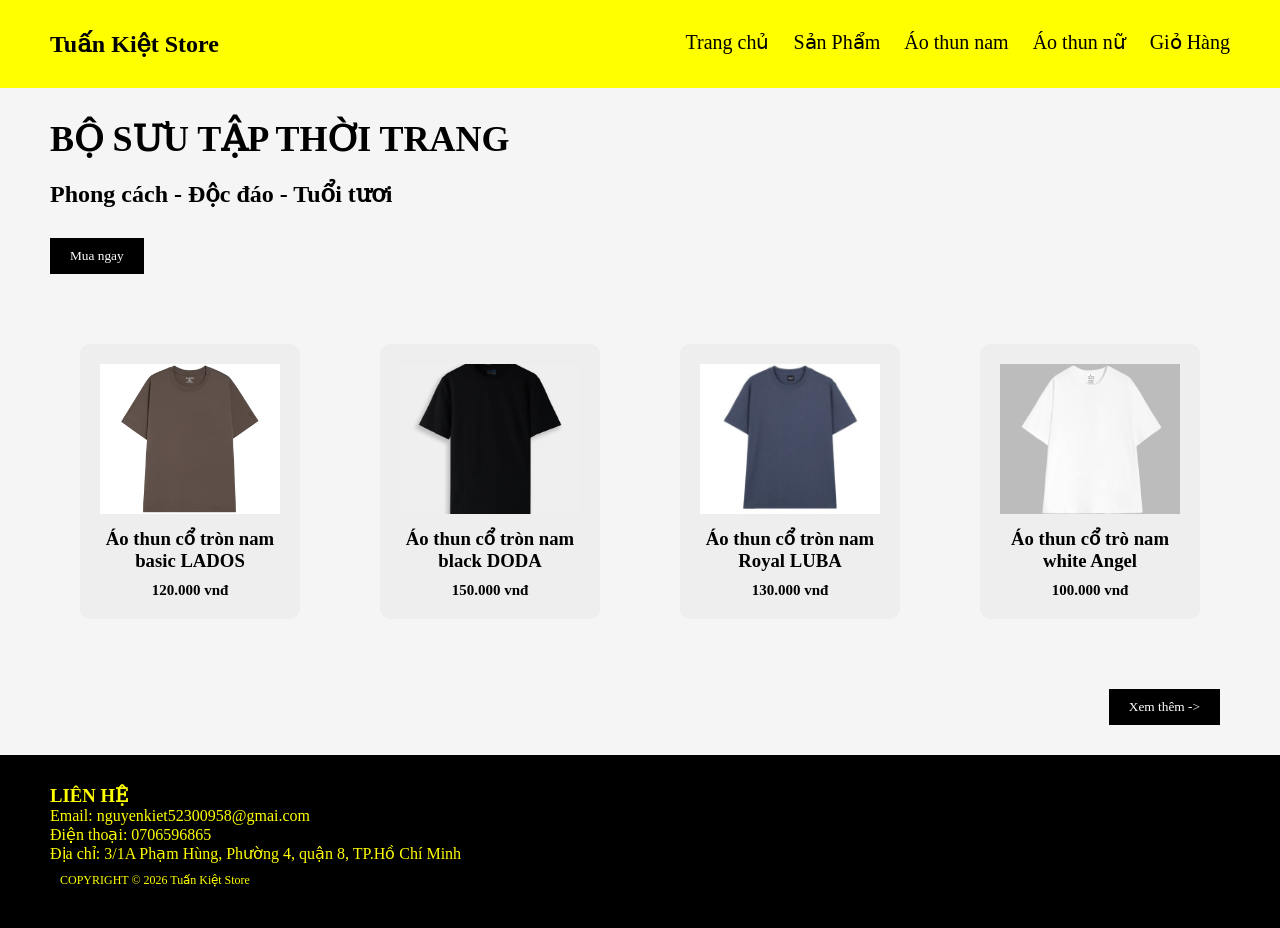
<file: index.html>
<!DOCTYPE html>
<html lang="en">
<head>
    <meta charset="UTF-8">
    <title>Tuấn Kiệt Store</title>
    <meta name="viewport" content="width=device-width, initial-scale=1.0">
    <link rel="stylesheet" href="style.css">

    
    
</head>


<body>
    <header>
        <h2 class="logo">Tuấn Kiệt Store</h2>
        <nav>
            <a href="#">Trang chủ</a>
            <a href="#">Sản Phẩm</a>
            <a href="#">Áo thun nam</a>
            <a href="#">Áo thun nữ</a>
            <a href="#">Giỏ Hàng</a>
        </nav>
        
    </header>
    <section class="banner">
        <h1>BỘ SƯU TẬP THỜI TRANG</h1>
        <h2>Phong cách - Độc đáo - Tuổi tươi </h2>
        <button>Mua ngay</button>


    </section>

    <section class="product">
        <div class="card">
            <img src="images/1-NAU-LD9202.jpg">
            <h3>Áo thun cổ tròn nam basic LADOS</h3>
            <P>120.000 vnđ</P>
        </div>
        <div class="card">
            <img src ="images/4_c3561420126e45c99bd924587dda43b2.jpg">
            <h3>Áo thun cổ tròn nam  black DODA</h3> 
            <p>150.000 vnđ</p>
        </div>
        <div class="card">
            <img src="images/ANH-BIA-30-400x400.jpg">
            <h3>Áo thun cổ tròn nam Royal LUBA</h3>
            <p>130.000 vnđ</p>

        </div>
        <div class="card">
            <img src="images/71-2.webp">
            <h3>Áo thun cổ trò nam white Angel</h3>
            <p>100.000 vnđ</p>
        </div>

    </section>
    <div class="more">
        <button>Xem thêm -></button>

    </div>
    <footer>
        <h3>LIÊN HỆ</h3>
        <P>Email: nguyenkiet52300958@gmai.com</P>
        <P>Điện thoại: 0706596865</P>
        <P>Địa chỉ: 3/1A Phạm Hùng, Phường 4, quận 8, TP.Hồ Chí Minh</P>
        <P class="copy">COPYRIGHT © 2026 Tuấn Kiệt Store</P>
    </footer>


    
</body>
</html>
</file>
<file: style.css>
*{
    margin: 0;
    padding: 0;
    box-sizing: border-box;
    font-family: serif;
}

body{
    background: #f5f5f5;
}
header{
    display:flex;
    justify-content:space-between;
    padding: 30px 50px;
    background: yellow;
}
header nav a {
    margin-left: 20px;
    font-size: 20px;
    text-decoration: none;
    color:black;

}
.banner{
    padding:30px 50px;

}
.banner h1{
    font-size:36px;
    margin-bottom: 20px;
}
.banner h2{
    margin-bottom: 30px;
}
.banner button{
    padding : 10px 20px;
    background-color: black;
    color: white;
    border: none;
    cursor: pointer;
}
.product{
    display: flex;
    justify-content: space-around;
    padding: 40px;
}
.card{
    background: #eee;
    padding: 20px;
    width:220px;
    text-align: center;
    border-radius: 10px;
}
.card img {
    width:100%;
    height:150px;
    object-fit: cover;
    cursor: pointer;
}
.card h3{
    margin: 10px 0;
}
.card p {
    font-weight: bold;
    font-size: 15px;
}
.more{
    text-align: right;
    padding: 20px 50px;
}
.more button {
    margin:10px;

    padding: 10px 20px;
    background: black;
    color: white;
    border: none;
    cursor: pointer;
}
footer{
    background: black;
    color: yellow;
    padding: 30px 50px;
}
footer .copy{
    margin: 10px;
    font-size: 12px;
}
</file>
